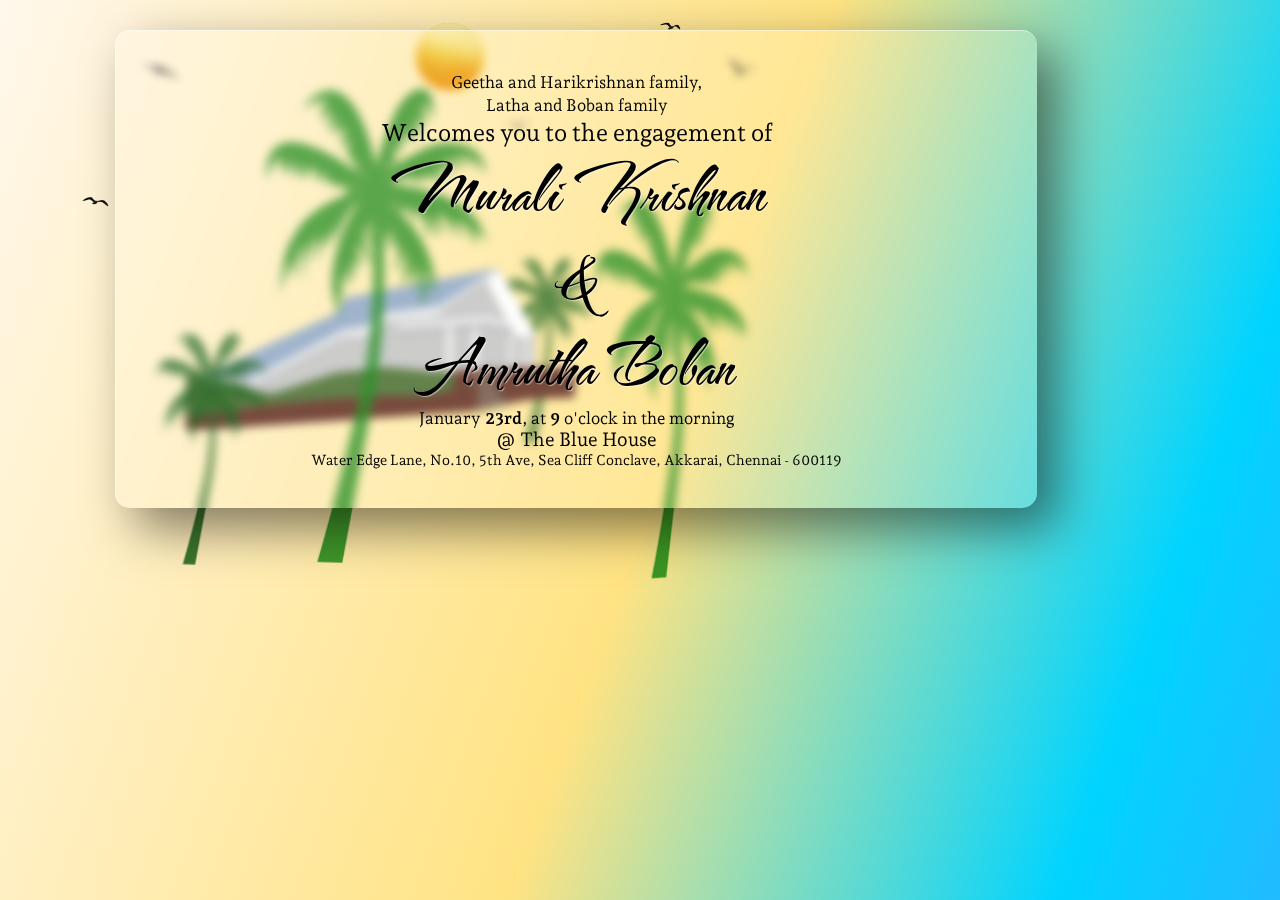
<file: index.html>
<!DOCTYPE html>
<html lang="en">
<head>
    <meta charset="UTF-8">
    <meta http-equiv="X-UA-Compatible" content="IE=edge">
    <meta name="viewport" content="width=device-width, initial-scale=1.0">
    <title>Document</title>
    <link rel="stylesheet" href="mystyle.css">
    <link rel="stylesheet" href="https://cdnjs.cloudflare.com/ajax/libs/animate.css/4.1.1/animate.min.css"/>
    <link rel="stylesheet" href="https://cdnjs.cloudflare.com/ajax/libs/font-awesome/4.7.0/css/font-awesome.min.css">
</head>
<body>
    <div id="bgElements" >
        <img id="blue_house" class="animate__animated animate__fadeIn" src="blue house abstract.png">
        <img id="tree2" class="tree animate__animated animate__fadeIn animate__delay-1s" src="tree2.png">
        <img id="tree3" class="tree animate__animated animate__fadeIn animate__delay-2s" src="tree3.png">
        <img id="tree4" class="tree animate__animated animate__fadeIn animate__delay-2s" src="tree4.png">
        <img id="tree1" class="tree animate__animated animate__fadeIn animate__delay-2s" src="tree1.png">
        <img id="bird1" class=" bird animate__animated animate__fadeIn animate__delay-1s " src="BIRD 1.png">
        <img id="bird2" class=" bird animate__animated animate__fadeIn animate__delay-2s" src="BIRD 2.png">
        <img id="bird3" class=" bird animate__animated animate__fadeIn animate__delay-1s" src="BIRD 3.png">
        <img id="bird4" class=" bird animate__animated animate__fadeIn animate__delay-2s" src="BIRD 4.png">
        <img id="bird5" class=" bird animate__animated animate__fadeIn animate__delay-2s" src="BIRD 5.png">
        <img id="sun" class="animate__animated animate__fadeInUp animate__delay-3s" src="SUN.png">
        <!-- <img id="board" class="animate__animated animate__fadeInUp animate__delay-5s" src="NAME BOARD.png"> -->
    </div>

    <div class="container">
        
        <!-- <div class="empty-box"></div> -->
    
        <div class="card">
            <div class="content">
                <p id='line1'>Geetha and Harikrishnan family,</p>
                <p id='line1'>Latha and Boban family</p>
                <p id='line2'>Welcomes you to the engagement of</p>
                <h1>Murali Krishnan</h1>
                <h1>&</h1>
                <h1>Amrutha Boban</h1>
                <p id='line6'>January <b>23rd</b>, at <b>9</b> o'clock in the morning</p>
                <p id='line7'> @ The Blue House</p>
                <p id='line8'>Water Edge Lane, No.10, 5th Ave, Sea Cliff Conclave, Akkarai, Chennai - 600119</p>
            </div>
        </div>
  
        
    </div>
    <audio id="myAudio" autoplay preload="auto" loop>
        <source src="beachWaves.ogg" type="audio/ogg">
        Your browser does not support the audio element.
    </audio>
    <script type="text/javascript">
        function togglePlay() {
            var myAudio = document.getElementById("myAudio");
            return myAudio.paused ? myAudio.play() : myAudio.pause();
        };
    </script>
    <!-- Add a placeholder for the Twitch embed -->
    <div id="twitch-embed"></div>

    <!-- Load the Twitch embed script -->
    <script src="https://player.twitch.tv/js/embed/v1.js"></script>
    
    <!-- Create a Twitch.Player object. This will render within the placeholder div -->
    <script type="text/javascript">
    //   new Twitch.Player("twitch-embed", {
    //     channel: "admiralbulldog"
    //   });
    var options = {
        width: 640,
        height: 480,
        channel: "admiralbulldog",
        // only needed if your site is also embedded on embed.example.com and othersite.example.com
        // parent: ["embed.example.com", "othersite.example.com"]
    };
    var player = new Twitch.Player("twitch-embed", options);
    player.setVolume(0.5);
    </script>
<!-- <iframe src="https://player.twitch.tv/?channel=admiralbulldog&parent=www.example.com" frameborder="0" allowfullscreen="true" scrolling="no" height="378" width="620"></iframe> -->
</body>
</html>
</file>
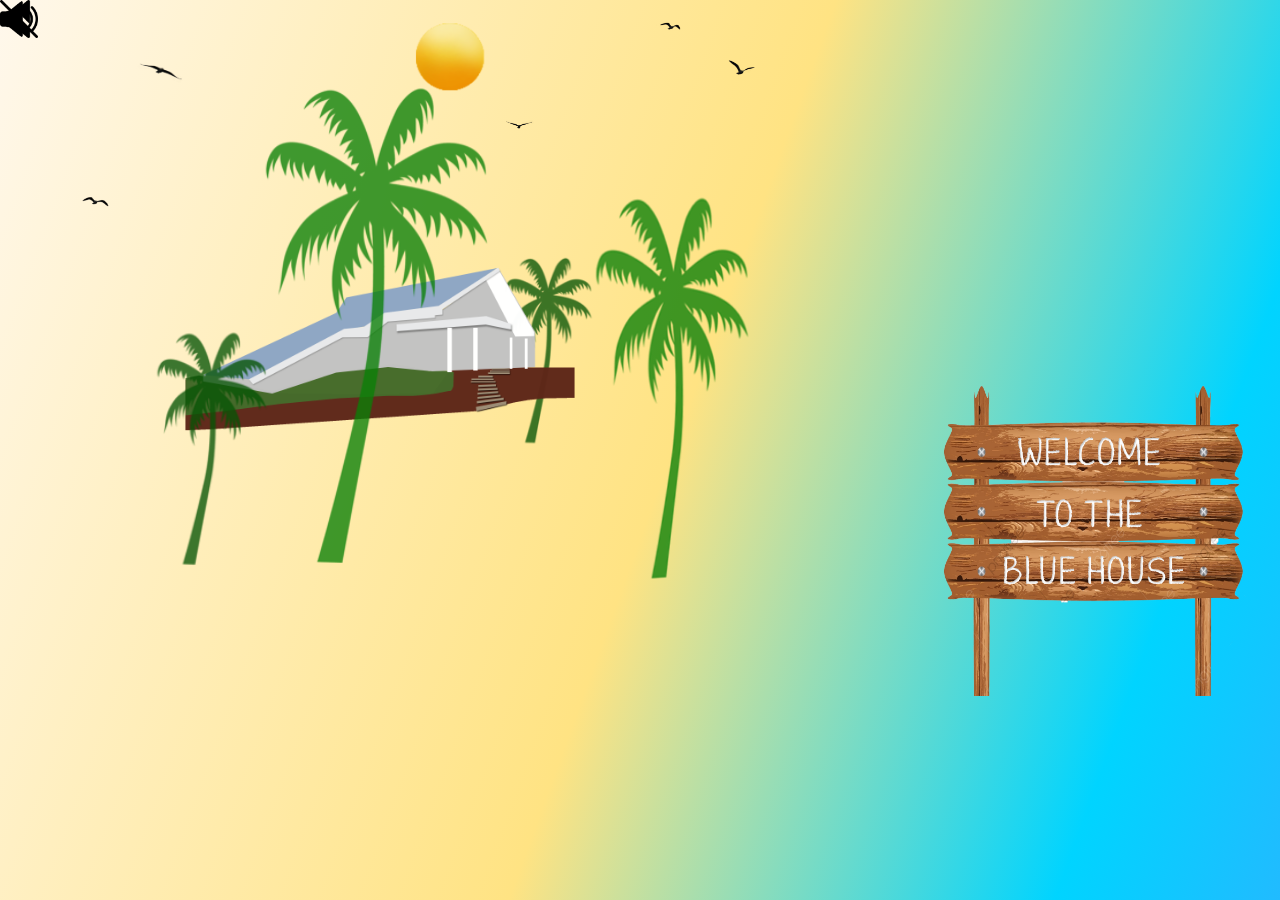
<file: test.html>
<!DOCTYPE html>
<html lang="en">
<head>
    <meta charset="UTF-8">
    <meta http-equiv="X-UA-Compatible" content="IE=edge">
    <meta name="viewport" content="width=device-width, initial-scale=1.0">
    <title>Document</title>
    <link 
    rel="stylesheet" 
    href="https://cdn.jsdelivr.net/npm/bootstrap@5.1.3/dist/css/bootstrap.min.css" 
    integrity="sha384-1BmE4kWBq78iYhFldvKuhfTAU6auU8tT94WrHftjDbrCEXSU1oBoqyl2QvZ6jIW3" 
    crossorigin="anonymous"
    />
    <link
    rel="stylesheet"
    href="https://cdnjs.cloudflare.com/ajax/libs/animate.css/4.1.1/animate.min.css"
    />
    <link rel="stylesheet" href="mystyle.css">
</head>
<body onload="pause()">
    <img id="blue_house" class="animate__animated animate__fadeIn" src="blue house abstract.png">
    <img id="tree2" class="tree animate__animated animate__fadeIn animate__delay-1s" src="tree2.png">
    <img id="tree3" class="tree animate__animated animate__fadeIn animate__delay-2s" src="tree3.png">
    <img id="tree4" class="tree animate__animated animate__fadeIn animate__delay-3s" src="tree4.png">
    <img id="tree1" class="tree animate__animated animate__fadeIn animate__delay-4s" src="tree1.png">
    <img id="bird1" class=" bird animate__animated animate__fadeIn animate__delay-1s" src="BIRD 1.png">
    <img id="bird2" class=" bird animate__animated animate__fadeIn animate__delay-2s" src="BIRD 2.png">
    <img id="bird3" class=" bird animate__animated animate__fadeIn animate__delay-3s" src="BIRD 3.png">
    <img id="bird4" class=" bird animate__animated animate__fadeIn animate__delay-4s" src="BIRD 4.png">
    <img id="bird5" class=" bird animate__animated animate__fadeIn animate__delay-5s" src="BIRD 5.png">
    <img id="sun" class="animate__animated animate__fadeInUp animate__delay-5s" src="SUN.png">
    <img id="board" class="animate__animated animate__fadeInUp animate__delay-5s" src="NAME BOARD.png">
    <audio id="bgsound" loop autoplay>
        <source src="beachWaves.ogg" type="audio/ogg">
        Your browser does not support the audio element.
    </audio>
    <!-- <button onclick="javascript:play()">Play Audio</button> -->
    <img id="soundOn" src="volume.png">
    <img id="soundOff" src="mute.png">
    <script type="text/javascript">
        function play() {
            document.getElementById('bgsound').play();
        }
        function pause() {
            document.getElementById('bgsound').pause();
        }
    </script>
</body>
</html>
</file>
<file: mystyle.css>
@import url('https://fonts.googleapis.com/css2?family=Andada+Pro&family=Great+Vibes&family=Parisienne&family=Sacramento&family=The+Nautigal&display=swap');

*{
    margin: 0;
    padding: 0;
    box-sizing: border-box;
}
body {

    justify-content: center;
    align-items: center;
    min-height: 100vh;
    background: rgb(255,248,236);
    background: linear-gradient(110deg, rgba(255,248,236,1) 0%, rgba(255,227,131,1) 52%, rgba(0,212,255,1) 86%, rgba(33,187,255,1) 100%);
}
.container {
    position: relative;
    display: flex;
    justify-content: center;
    align-items: center;
    max-width: 90%;
    flex-wrap: wrap;
}
.empty-box {
    width: 100vh;
    height: 100vh;
}
.card {
    position: relative;
    width: 80%;
    height: 90%;
    margin: 30px;
    padding: 20px;
    z-index: 10;
    box-shadow: 20px 20px 50px rgba(0, 0, 0, 0.5);
    border-radius: 15px;
    background: rgba(255,255,255,0.15);
    overflow: hidden;
    justify-content: center;
    align-items: center;
    border-top: 1px solid rgba(255,255,255,0.5);
    border-left: 1px solid rgba(255,255,255,0.5);
    backdrop-filter: blur(5px);
}

.content {
    color: black;
    text-align: center;
    font-family: 'Andada Pro', serif;
    font-size: 1.5em;
    padding: 20px;
}

.content #line1 {
    font-size: 0.7em;
    line-height: 80%;
    padding: 5px;
}

/* .content #line2 {
    font-size: 0.9em;
} */

.content h1 {
    font-size: 3em;
    font-family: 'The Nautigal', cursive;
    text-shadow: 1px 1px 1px rgba(255, 255, 255, 0.5);
}

.content #line6 {
    font-size: 0.7em;
}

.content #line7 {
    font-size: 0.8em;
}

.content #line8 {
    font-size: 0.6em;
}

.bgElements {
    width: 90%;
    height: auto;
    border: 15px solid darkblue;
    padding: 50px;
    margin: 20px;
}
#blue_house {
    position:absolute;
    top: 0.7%;
    left: 6.5%;
    z-index: 1;
    width: 60%;
    height: auto;
}
.tree {
    width: 15%;
    height: auto;
}
#tree1 {
    position:absolute;
    top: 25%;
    left: 35%;
    z-index: 0;
}
#tree2 {
    position:absolute;
    top: 8%;
    left: 17%;
    width: 23%;
    z-index: 2;
}
#tree3 {
    position:absolute;
    top: 35%;
    left: 10%;
    width: 12%;
    z-index: 1;
}
#tree4 {
    position:absolute;
    top: 20%;
    left: 45%;
    z-index: 3;
}
.bird {
    width: 5%;
    height: auto;
}
#bird1{
    position:absolute;
    top: 5%;
    left: 10%;
}
#bird2{
    position:absolute;
    top: 12%;
    left: 38%;
}
#bird3{
    position:absolute;
    top: 20%;
    left: 5%;
}
#bird4{
    position:absolute;
    top: 5%;
    left: 55%;
}
#bird5{
    position:absolute;
    top: 0%;
    left: 50%;
}
#sun {
    position:absolute;
    top: 0%;
    left: 30%;
    width: 10%;
    height: auto;
}
#board {
    position:absolute;
    top: 40%;
    left: 70%;
    width: 30%;
    height: auto;
}
#soundOn {
    position:absolute;
    width: 3%;
    height: auto;
}
#soundOff {
    position:absolute;
    left: 0%;
    width: 3%;
    height: auto;
}
</file>
